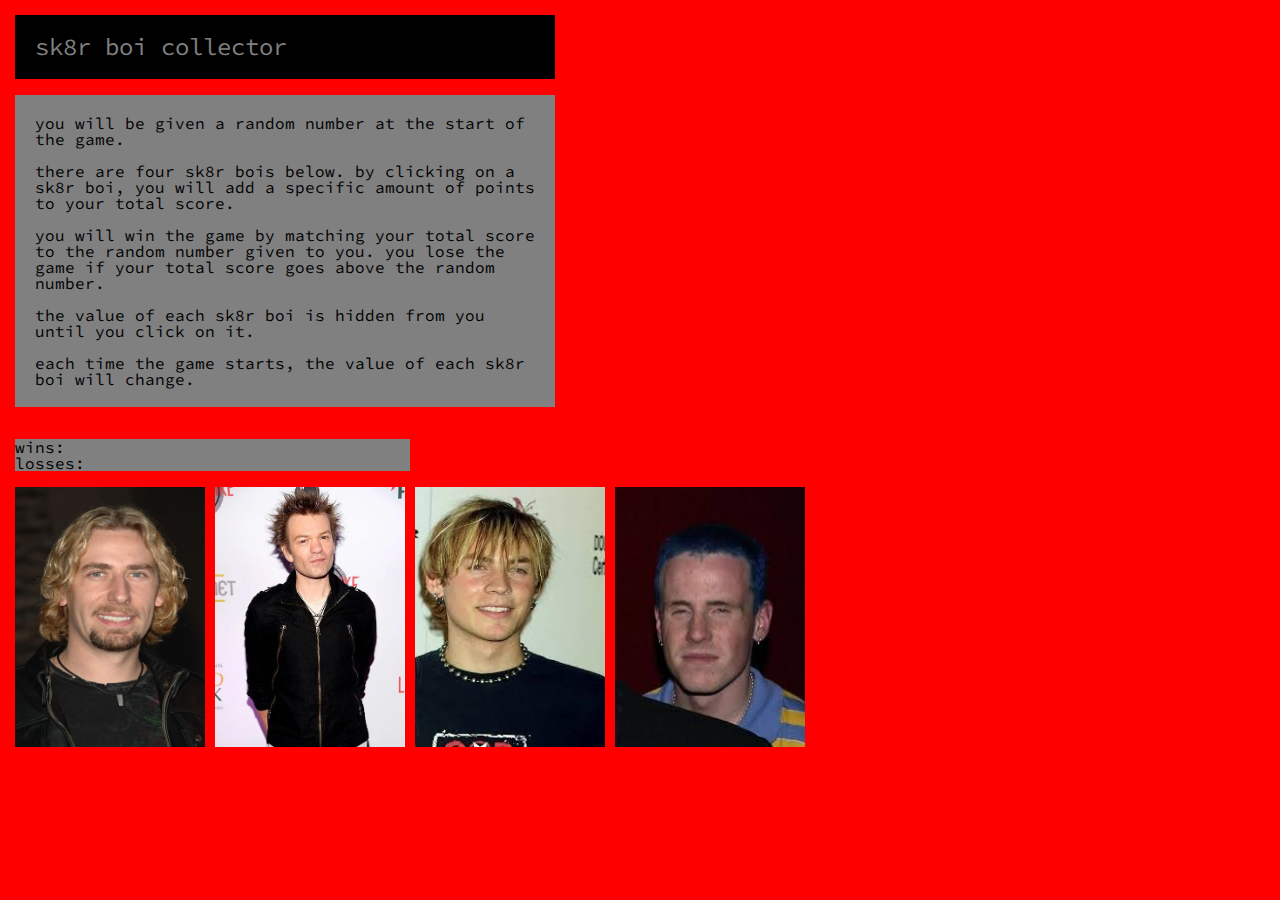
<file: index.html>
<!DOCTYPE html>
<header>
  <title>sk8r boi collector</title>
  <link rel="stylesheet" type="text/css" href="assets/css/reset.css">
  <link rel="stylesheet" type="text/css" href="assets/css/style.css">
  <link href="https://fonts.googleapis.com/css?family=Source+Code+Pro" rel="stylesheet">
  <script src="https://ajax.googleapis.com/ajax/libs/jquery/3.3.1/jquery.min.js"></script>
  <script src="assets/javascript/game.js"></script>
  
</header>

<body>
    <h1>sk8r boi collector</h1>
    <br>
  <div id="instructions">
    <p>you will be given a random number at the start of the game.</p>
    <br>
    <p>there are four sk8r bois below. by clicking on a sk8r boi, you will add a specific amount of points to your total score.</p>
    <br>
    <p>you will win the game by matching your total score to the random number given to you. you lose the game if your total score goes above the random number.</p>
    <br>
    <p>the value of each sk8r boi is hidden from you until you click on it.</p>
    <br>
    <p>each time the game starts, the value of each sk8r boi will change.</p>
  </div>
  <br>
  <p id="randomNumber"></p>
  <br>
  <div id="winsLosses">
      <p id="wins">wins: </p>
      <p id="losses">losses: </p>
  </div>
  <br>
  <div id="sk8rBois">
        <img id="chad" src="assets/images/chad_kroeger.jpg" width="190" height="260">
        <img id="deryck" src="assets/images/deryck_whibley.jpg" width="190" height="260">
        <img id="evan" src="assets/images/evan_taubenfeld.jpeg" width="190" height="260">
        <img id="jesse" src="assets/images/jesse_colburn.jpg" width="190" height="260">
  </div>
  <br>
  <div id="score">
      <p></p>
  </div>

</body>
</html>
</file>
<file: assets/css/style.css>
* {
    background-color: red;
}

body {
    margin: 15px;
    font-family: 'Source Code Pro', monospace;
}

h1 {
    width: 500px;
    padding: 20px;
    font-size: 24px;
    background-color: black;
    color: gray;
}

#instructions {
    width: 500px;
    padding: 20px;
    background-color: gray;
    color: black;
}

p {
    background-color: gray;
}

#score, #winsLosses {
    width: 395px;
    background-color: gray;
}

#randomNumber {
    width: 395px;
    font-size: 50px;
}
</file>
